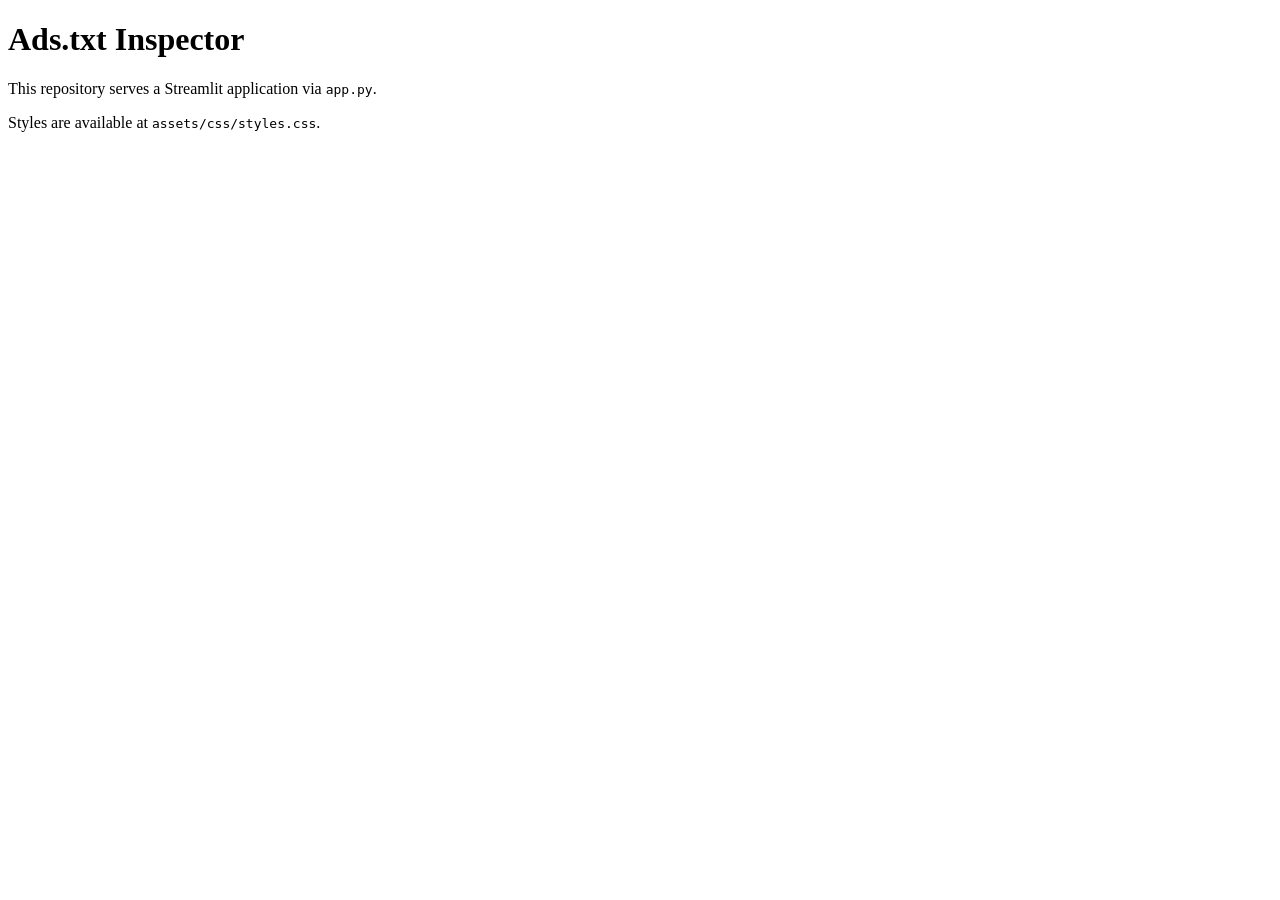
<file: index.html>
<!doctype html>
<html lang="en">
  <head>
    <meta charset="UTF-8" />
    <meta name="viewport" content="width=device-width, initial-scale=1.0" />
    <title>Ads.txt Inspector</title>
    <link rel="stylesheet" href="assets/css/styles.css" />
  </head>
  <body>
    <main>
      <h1>Ads.txt Inspector</h1>
      <p>This repository serves a Streamlit application via <code>app.py</code>.</p>
      <p>Styles are available at <code>assets/css/styles.css</code>.</p>
    </main>
    <script src="assets/js/app.js"></script>
  </body>
</html>
</file>
<file: assets/css/styles.css>
.metric-container {
    display: flex;
    justify-content: space-between;
    gap: 20px;
    margin-bottom: 20px;
    margin-top: 10px;
}

.box {
    flex: 1;
    padding: 15px 20px;
    border-radius: 5px;
    font-size: 16px;
    border: 1px solid transparent;
}

.box-blue {
    background-color: #d9edf7;
    border-color: #bce8f1;
    color: #31708f;
}

.box-red {
    background-color: #f2dede;
    border-color: #ebccd1;
    color: #a94442;
}

.box-yellow {
    background-color: #fcf8e3;
    border-color: #faebcc;
    color: #8a6d3b;
}

.log-container {
    height: 550px;
    overflow-y: auto;
    padding: 10px;
    border: 1px solid #ddd;
    border-radius: 5px;
    background-color: #fff;
}

.log-item {
    margin-bottom: 6px;
    font-size: 14px;
}

.log-error {
    color: #cc0000;
}

.log-warning {
    color: #b38600;
}

.log-success {
    color: green;
    font-weight: bold;
}

.icon-red {
    color: #cc0000;
    font-weight: bold;
    margin-right: 5px;
}

.icon-yellow {
    color: #b38600;
    font-weight: bold;
    margin-right: 5px;
}
</file>
